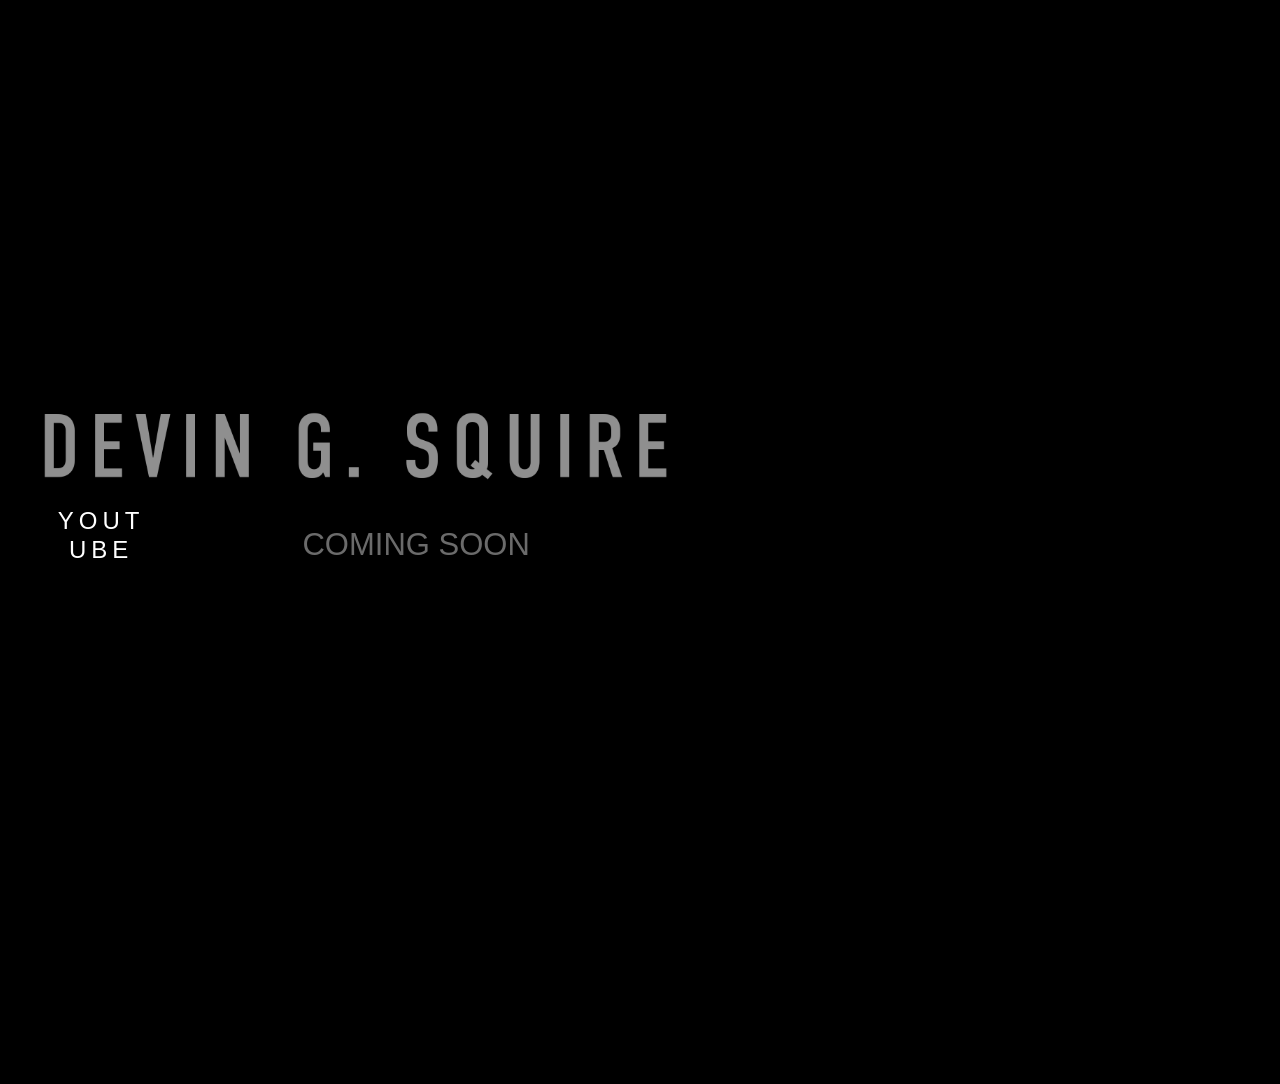
<file: index.html>
<!DOCTYPE html>
<html class="nojs html" lang="en-US">
 <head>

  <meta http-equiv="Content-type" content="text/html;charset=UTF-8"/>
  <meta name="generator" content="2018.1.1.386"/>
  <meta name="viewport" content="width=device-width, initial-scale=1.0"/>
  
  <script type="text/javascript">
   // Redirect to phone/tablet as necessary
(function(c,b,d){var a=function(){if(navigator.maxTouchPoints>1)return!0;if(window.matchMedia&&window.matchMedia("(-moz-touch-enabled)").matches)return!0;for(var a=["Webkit","Moz","O","ms","Khtml"],b=0,c=a.length;b<c;b++){var d=a[b]+"MaxTouchPoints";if(d in navigator&&navigator[d])return!0}try{return document.createEvent("TouchEvent"),!0}catch(f){}return!1}(),f=function(a){a+="=";for(var b=document.cookie.split(";"),c=0;c<b.length;c++){for(var d=b[c];d.charAt(0)==" ";)d=d.substring(1,d.length);if(d.indexOf(a)==
0)return d.substring(a.length,d.length)}return null};if(f("inbrowserediting")!="true"){var h,f=f("devicelock");f=="phone"&&d?h=d:f=="tablet"&&b&&(h=b);if(f!=c&&!h)if(window.matchMedia)window.matchMedia("(max-device-width: 415px)").matches&&d?h=d:window.matchMedia("(max-device-width: 960px)").matches&&b&&a&&(h=b);else{var c=Math.min(screen.width,screen.height)/(window.devicePixelRatio||1),f=window.screen.systemXDPI||0,g=window.screen.systemYDPI||0,f=f>0&&g>0?Math.min(screen.width/f,screen.height/g):
0;(c<=370||f!=0&&f<=3)&&d?h=d:c<=960&&b&&a&&(h=b)}if(h)b=document.location.search||"",d=document.location.hash||"",document.write('<style type="text/css">body {visibility:hidden}</style>'),document.location=h+b+d}})("desktop","tablet/index.html","phone/index.html");

// Update the 'nojs'/'js' class on the html node
document.documentElement.className = document.documentElement.className.replace(/\bnojs\b/g, 'js');

// Check that all required assets are uploaded and up-to-date
if(typeof Muse == "undefined") window.Muse = {}; window.Muse.assets = {"required":["museutils.js", "museconfig.js", "jquery.watch.js", "jquery.museresponsive.js", "require.js", "jquery.musepolyfill.bgsize.js", "index.css"], "outOfDate":[]};
</script>
  
  <link media="only screen and (max-width: 370px)" rel="alternate" href="http://Devingsquire.com/phone/index.html"/>
  <link media="only screen and (max-width: 960px)" rel="alternate" href="http://Devingsquire.com/tablet/index.html"/>
  <title>Home</title>
  <!-- CSS -->
  <link rel="stylesheet" type="text/css" href="css/site_global.css?crc=444006867"/>
  <link rel="stylesheet" type="text/css" href="css/index.css?crc=3972362242" id="pagesheet"/>
  <!-- IE-only CSS -->
  <!--[if lt IE 9]>
  <link rel="stylesheet" type="text/css" href="css/nomq_index.css?crc=314314986" id="nomq_pagesheet"/>
  <![endif]-->
    <!--HTML Widget code-->
  
	<style>

.slide-in-left{-webkit-animation:slide-in-left 1s forwards;animation:slide-in-left 1s forwards}

@-webkit-keyframes slide-in-left{0%{-webkit-transform:translateX(-1000px);transform:translateX(-1000px);opacity:0}100%{-webkit-transform:translateX(0);transform:translateX(0);opacity:1}}@keyframes slide-in-left{0%{-webkit-transform:translateX(-1000px);transform:translateX(-1000px);opacity:0}100%{-webkit-transform:translateX(0);transform:translateX(0);opacity:1}}

</style>
		
	<style>

.slide-in-left2{-webkit-animation:slide-in-left 1s forwards;animation:slide-in-left 1s forwards}

@-webkit-keyframes slide-in-left{0%{-webkit-transform:translateX(-1000px);transform:translateX(-1000px);opacity:0}100%{-webkit-transform:translateX(0);transform:translateX(0);opacity:1}}@keyframes slide-in-left{0%{-webkit-transform:translateX(-1000px);transform:translateX(-1000px);opacity:0}100%{-webkit-transform:translateX(0);transform:translateX(0);opacity:1}}

</style>
		
 </head>
 <body class="always_vert_scroll">

  <div class="breakpoint active" id="bp_infinity" data-min-width="961"><!-- responsive breakpoint node -->
   <div class="clearfix borderbox" id="page"><!-- group -->
    <div class="clearfix grpelem" id="u59373"><!-- group -->
     <div class="grpelem" id="u59375"><!-- custom html -->
      <style>.embed-container { position: relative; padding-bottom: 56.25%; height: 0; overflow: hidden; max-width: 100%; } .embed-container iframe, .embed-container object, .embed-container embed { position: absolute; top: 0; left: 0; width: 100%; height: 100%; }</style><div class='embed-container'><iframe src="https://www.youtube.com/embed/9ApwBnq7KXk?rel=0&amp;autoplay=1&loop=1&mute=1&showinfo=0&controls=0&playlist=9ApwBnq7KXk" width="1920" height="1080" frameborder="0" scrolling="no" marginheight="0" marginwidth="0" webkitallowfullscreen mozallowfullscreen allowfullscreen></iframe></div>
     </div>
     <div class="size_fixed grpelem" id="u59376" data-sizePolicy="fixed" data-pintopage="page_fluidx"><!-- custom html -->
      
	 
		
     </div>
     <div class="size_fixed grpelem" id="u59374" data-sizePolicy="fixed" data-pintopage="page_fluidx"><!-- custom html -->
      
	 
		
     </div>
     <div class="clearfix grpelem" id="u59377"><!-- column -->
      <div class="slide-in-left clip_frame colelem" id="u59380"><!-- image -->
       <img class="block temp_no_img_src" id="u59380_img" data-orig-src="images/devin%20g%20squire%20webstile%20text.png?crc=4061750971" alt="" data-heightwidthratio="0.1341077085533263" data-image-width="947" data-image-height="127" src="images/blank.gif?crc=4208392903"/>
      </div>
      <a class="nonblock nontext Button rounded-corners slide-in-left2 transition clearfix colelem" id="buttonu59378" href="http://www.youtube.com/@DevinGSquire" data-visibility="changed" style="visibility:hidden"><!-- container box --><div class="transition clearfix grpelem" id="u59379-4"><!-- content --><p>YouTube</p></div></a>
     </div>
    </div>
    <div class="clearfix grpelem shared_content" id="u59382-4" data-content-guid="u59382-4_content"><!-- content -->
     <p>COMING SOON</p>
    </div>
   </div>
  </div>
  <div class="breakpoint" id="bp_960" data-min-width="481" data-max-width="960"><!-- responsive breakpoint node -->
   <div class="clearfix borderbox temp_no_id" data-orig-id="page"><!-- column -->
    <div class="browser_width colelem" id="u59368-bw">
     <div class="museBGSize" id="u59368"><!-- group -->
      <div class="clearfix" id="u59368_align_to_page">
       <div class="clearfix grpelem" id="u59364"><!-- group -->
        <div class="clearfix grpelem shared_content" id="u59367-4" data-content-guid="u59367-4_content"><!-- content -->
         <p id="u59367-2">Devin G. Squire</p>
        </div>
       </div>
       <div class="Button shadow transition clearfix grpelem" id="buttonu59371" data-visibility="changed" style="visibility:hidden" data-sizePolicy="fluidWidth" data-pintopage="page_fixedCenter"><!-- container box -->
        <div class="clearfix grpelem" id="u59372-4"><!-- content -->
         <p>Youtube</p>
        </div>
       </div>
       <span class="clearfix grpelem placeholder" data-placeholder-for="u59382-4_content"><!-- placeholder node --></span>
      </div>
     </div>
    </div>
   </div>
  </div>
  <div class="breakpoint" id="bp_480" data-max-width="480"><!-- responsive breakpoint node -->
   <div class="clearfix borderbox temp_no_id" data-orig-id="page"><!-- group -->
    <div class="clip_frame grpelem" id="u59383"><!-- image -->
     <img class="block temp_no_img_src" id="u59383_img" data-orig-src="images/pink%20suit%20headshot%20taller.jpg?crc=4197986135" alt="" data-heightwidthratio="2.139917695473251" data-image-width="486" data-image-height="1040" src="images/blank.gif?crc=4208392903"/>
    </div>
    <div class="clearfix grpelem temp_no_id" data-orig-id="u59364"><!-- group -->
     <span class="clearfix grpelem placeholder" data-placeholder-for="u59367-4_content"><!-- placeholder node --></span>
     <div class="Button shadow transition clearfix grpelem" id="buttonu59365" data-visibility="changed" style="visibility:hidden"><!-- container box -->
      <div class="clearfix grpelem" id="u59366-4"><!-- content -->
       <p>Yotube</p>
      </div>
     </div>
    </div>
    <span class="clearfix grpelem placeholder" data-placeholder-for="u59382-4_content"><!-- placeholder node --></span>
   </div>
  </div>
  <!-- Other scripts -->
  <script type="text/javascript">
   // Decide whether to suppress missing file error or not based on preference setting
var suppressMissingFileError = false
</script>
  <script type="text/javascript">
   window.Muse.assets.check=function(c){if(!window.Muse.assets.checked){window.Muse.assets.checked=!0;var b={},d=function(a,b){if(window.getComputedStyle){var c=window.getComputedStyle(a,null);return c&&c.getPropertyValue(b)||c&&c[b]||""}if(document.documentElement.currentStyle)return(c=a.currentStyle)&&c[b]||a.style&&a.style[b]||"";return""},a=function(a){if(a.match(/^rgb/))return a=a.replace(/\s+/g,"").match(/([\d\,]+)/gi)[0].split(","),(parseInt(a[0])<<16)+(parseInt(a[1])<<8)+parseInt(a[2]);if(a.match(/^\#/))return parseInt(a.substr(1),
16);return 0},f=function(f){for(var g=document.getElementsByTagName("link"),j=0;j<g.length;j++)if("text/css"==g[j].type){var l=(g[j].href||"").match(/\/?css\/([\w\-]+\.css)\?crc=(\d+)/);if(!l||!l[1]||!l[2])break;b[l[1]]=l[2]}g=document.createElement("div");g.className="version";g.style.cssText="display:none; width:1px; height:1px;";document.getElementsByTagName("body")[0].appendChild(g);for(j=0;j<Muse.assets.required.length;){var l=Muse.assets.required[j],k=l.match(/([\w\-\.]+)\.(\w+)$/),i=k&&k[1]?
k[1]:null,k=k&&k[2]?k[2]:null;switch(k.toLowerCase()){case "css":i=i.replace(/\W/gi,"_").replace(/^([^a-z])/gi,"_$1");g.className+=" "+i;i=a(d(g,"color"));k=a(d(g,"backgroundColor"));i!=0||k!=0?(Muse.assets.required.splice(j,1),"undefined"!=typeof b[l]&&(i!=b[l]>>>24||k!=(b[l]&16777215))&&Muse.assets.outOfDate.push(l)):j++;g.className="version";break;case "js":j++;break;default:throw Error("Unsupported file type: "+k);}}c?c().jquery!="1.8.3"&&Muse.assets.outOfDate.push("jquery-1.8.3.min.js"):Muse.assets.required.push("jquery-1.8.3.min.js");
g.parentNode.removeChild(g);if(Muse.assets.outOfDate.length||Muse.assets.required.length)g="Some files on the server may be missing or incorrect. Clear browser cache and try again. If the problem persists please contact website author.",f&&Muse.assets.outOfDate.length&&(g+="\nOut of date: "+Muse.assets.outOfDate.join(",")),f&&Muse.assets.required.length&&(g+="\nMissing: "+Muse.assets.required.join(",")),suppressMissingFileError?(g+="\nUse SuppressMissingFileError key in AppPrefs.xml to show missing file error pop up.",console.log(g)):alert(g)};location&&location.search&&location.search.match&&location.search.match(/muse_debug/gi)?
setTimeout(function(){f(!0)},5E3):f()}};
var muse_init=function(){require.config({baseUrl:""});require(["jquery","museutils","whatinput","jquery.musepolyfill.bgsize","jquery.watch","jquery.museresponsive"],function(c){var $ = c;$(document).ready(function(){try{
window.Muse.assets.check($);/* body */
Muse.Utils.transformMarkupToFixBrowserProblemsPreInit();/* body */
Muse.Utils.prepHyperlinks(true);/* body */
Muse.Utils.resizeHeight('.browser_width');/* resize height */
Muse.Utils.requestAnimationFrame(function() { $('body').addClass('initialized'); });/* mark body as initialized */
Muse.Utils.makeButtonsVisibleAfterSettingMinWidth();/* body */
$( '.breakpoint' ).registerBreakpoint();/* Register breakpoints */
Muse.Utils.transformMarkupToFixBrowserProblems();/* body */
}catch(b){if(b&&"function"==typeof b.notify?b.notify():Muse.Assert.fail("Error calling selector function: "+b),false)throw b;}})})};

</script>
  <!-- RequireJS script -->
  <script src="scripts/require.js?crc=4177726516" type="text/javascript" async data-main="scripts/museconfig.js?crc=128606099" onload="if (requirejs) requirejs.onError = function(requireType, requireModule) { if (requireType && requireType.toString && requireType.toString().indexOf && 0 <= requireType.toString().indexOf('#scripterror')) window.Muse.assets.check(); }" onerror="window.Muse.assets.check();"></script>
   </body>
</html>
</file>
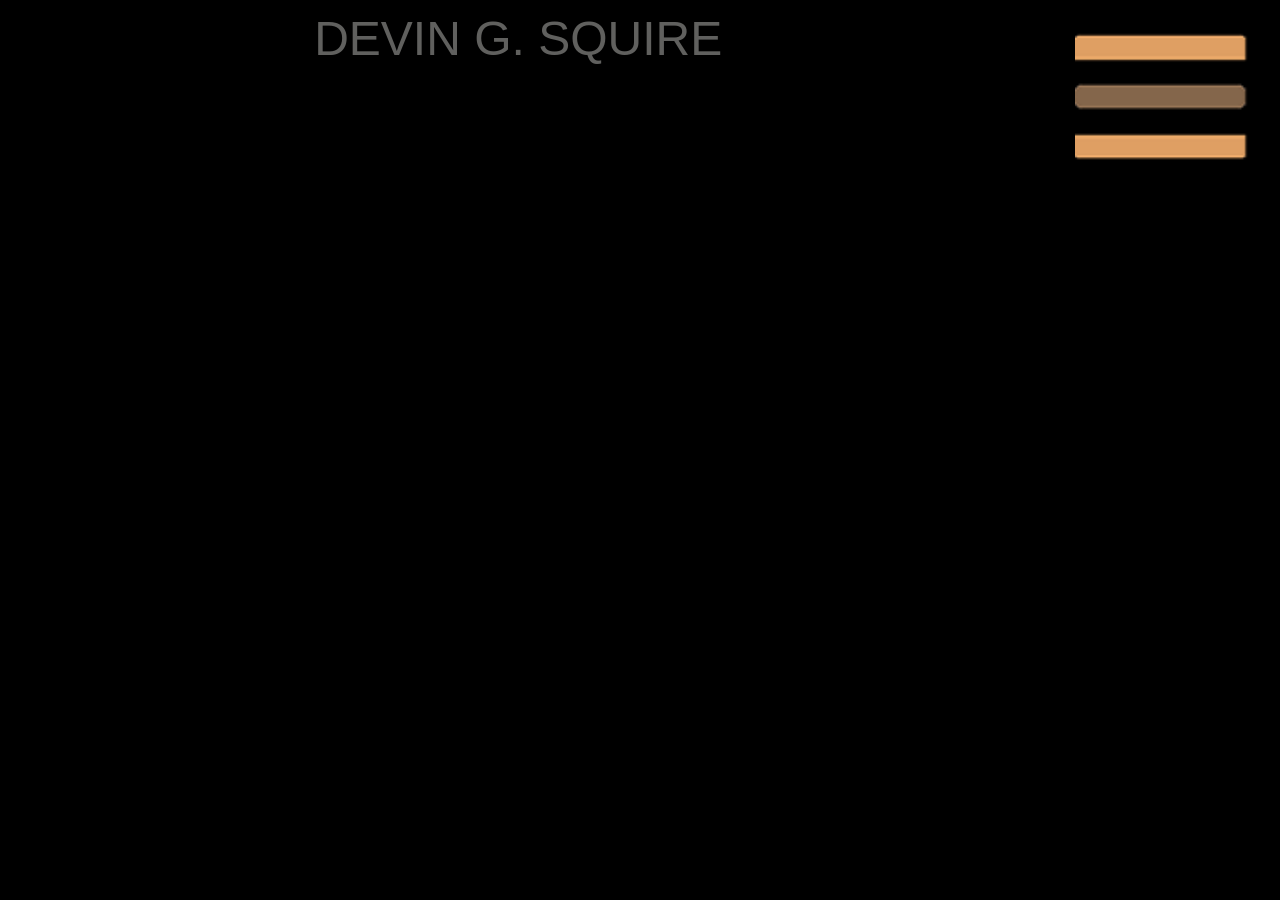
<file: phone/index.html>
<!DOCTYPE html>
<html class="nojs html css_verticalspacer" lang="en-US">
 <head>

  <meta http-equiv="Content-type" content="text/html;charset=UTF-8"/>
  <meta name="generator" content="2018.1.1.386"/>
  <meta name="viewport" content="width=device-width, initial-scale=1.0"/>
  
  <script type="text/javascript">
   // Update the 'nojs'/'js' class on the html node
document.documentElement.className = document.documentElement.className.replace(/\bnojs\b/g, 'js');

// Check that all required assets are uploaded and up-to-date
if(typeof Muse == "undefined") window.Muse = {}; window.Muse.assets = {"required":["museutils.js", "museconfig.js", "jquery.watch.js", "jquery.museresponsive.js", "require.js", "index.css"], "outOfDate":[]};
</script>
  
  <link rel="canonical" href="http://Devingsquire.com/index.html"/>
  <title>Home</title>
  <!-- CSS -->
  <link rel="stylesheet" type="text/css" href="../css/site_global.css?crc=444006867"/>
  <link rel="stylesheet" type="text/css" href="css/index.css?crc=112913616" id="pagesheet"/>
  <!-- IE-only CSS -->
  <!--[if lt IE 9]>
  <link rel="stylesheet" type="text/css" href="css/nomq_index.css?crc=3962292146" id="nomq_pagesheet"/>
  <![endif]-->
   </head>
 <body>

  <div class="breakpoint active" id="bp_infinity" data-min-width="381"><!-- responsive breakpoint node -->
   <div class="clearfix borderbox" id="page"><!-- group -->
    <div class="clearfix grpelem shared_content" id="u52254-4" data-content-guid="u52254-4_content"><!-- content -->
     <p>Devin G. Squire</p>
    </div>
    <img class="grpelem temp_no_img_src" id="u52236" alt="" data-orig-src="../images/hambuger%20incon-u52236.png?crc=146299890" data-image-width="98" src="../images/blank.gif?crc=4208392903"/><!-- rasterized frame -->
    <div class="verticalspacer" data-offset-top="104" data-content-above-spacer="110" data-content-below-spacer="465" data-sizePolicy="fixed" data-pintopage="page_fixedLeft"></div>
   </div>
  </div>
  <div class="breakpoint" id="bp_380" data-max-width="380"><!-- responsive breakpoint node -->
   <div class="clearfix borderbox temp_no_id" data-orig-id="page"><!-- group -->
    <span class="clearfix grpelem placeholder" data-placeholder-for="u52254-4_content"><!-- placeholder node --></span>
    <img class="grpelem temp_no_id temp_no_img_src" alt="" data-orig-src="../images/hambuger%20incon-u522362.png?crc=386383291" data-image-width="57" data-orig-id="u52236" src="../images/blank.gif?crc=4208392903"/><!-- rasterized frame -->
   </div>
  </div>
  <!-- Other scripts -->
  <script type="text/javascript">
   // Decide whether to suppress missing file error or not based on preference setting
var suppressMissingFileError = false
</script>
  <script type="text/javascript">
   window.Muse.assets.check=function(c){if(!window.Muse.assets.checked){window.Muse.assets.checked=!0;var b={},d=function(a,b){if(window.getComputedStyle){var c=window.getComputedStyle(a,null);return c&&c.getPropertyValue(b)||c&&c[b]||""}if(document.documentElement.currentStyle)return(c=a.currentStyle)&&c[b]||a.style&&a.style[b]||"";return""},a=function(a){if(a.match(/^rgb/))return a=a.replace(/\s+/g,"").match(/([\d\,]+)/gi)[0].split(","),(parseInt(a[0])<<16)+(parseInt(a[1])<<8)+parseInt(a[2]);if(a.match(/^\#/))return parseInt(a.substr(1),
16);return 0},f=function(f){for(var g=document.getElementsByTagName("link"),j=0;j<g.length;j++)if("text/css"==g[j].type){var l=(g[j].href||"").match(/\/?css\/([\w\-]+\.css)\?crc=(\d+)/);if(!l||!l[1]||!l[2])break;b[l[1]]=l[2]}g=document.createElement("div");g.className="version";g.style.cssText="display:none; width:1px; height:1px;";document.getElementsByTagName("body")[0].appendChild(g);for(j=0;j<Muse.assets.required.length;){var l=Muse.assets.required[j],k=l.match(/([\w\-\.]+)\.(\w+)$/),i=k&&k[1]?
k[1]:null,k=k&&k[2]?k[2]:null;switch(k.toLowerCase()){case "css":i=i.replace(/\W/gi,"_").replace(/^([^a-z])/gi,"_$1");g.className+=" "+i;i=a(d(g,"color"));k=a(d(g,"backgroundColor"));i!=0||k!=0?(Muse.assets.required.splice(j,1),"undefined"!=typeof b[l]&&(i!=b[l]>>>24||k!=(b[l]&16777215))&&Muse.assets.outOfDate.push(l)):j++;g.className="version";break;case "js":j++;break;default:throw Error("Unsupported file type: "+k);}}c?c().jquery!="1.8.3"&&Muse.assets.outOfDate.push("jquery-1.8.3.min.js"):Muse.assets.required.push("jquery-1.8.3.min.js");
g.parentNode.removeChild(g);if(Muse.assets.outOfDate.length||Muse.assets.required.length)g="Some files on the server may be missing or incorrect. Clear browser cache and try again. If the problem persists please contact website author.",f&&Muse.assets.outOfDate.length&&(g+="\nOut of date: "+Muse.assets.outOfDate.join(",")),f&&Muse.assets.required.length&&(g+="\nMissing: "+Muse.assets.required.join(",")),suppressMissingFileError?(g+="\nUse SuppressMissingFileError key in AppPrefs.xml to show missing file error pop up.",console.log(g)):alert(g)};location&&location.search&&location.search.match&&location.search.match(/muse_debug/gi)?
setTimeout(function(){f(!0)},5E3):f()}};
var muse_init=function(){require.config({baseUrl:"../"});require(["jquery","museutils","whatinput","jquery.watch","jquery.museresponsive"],function(c){var $ = c;$(document).ready(function(){try{
window.Muse.assets.check($);/* body */
Muse.Utils.transformMarkupToFixBrowserProblemsPreInit();/* body */
Muse.Utils.prepHyperlinks(true);/* body */
Muse.Utils.makeButtonsVisibleAfterSettingMinWidth();/* body */
$( '.breakpoint' ).registerBreakpoint();/* Register breakpoints */
Muse.Utils.transformMarkupToFixBrowserProblems();/* body */
}catch(b){if(b&&"function"==typeof b.notify?b.notify():Muse.Assert.fail("Error calling selector function: "+b),false)throw b;}})})};

</script>
  <!-- RequireJS script -->
  <script src="../scripts/require.js?crc=4177726516" type="text/javascript" async data-main="../scripts/museconfig.js?crc=128606099" onload="if (requirejs) requirejs.onError = function(requireType, requireModule) { if (requireType && requireType.toString && requireType.toString().indexOf && 0 <= requireType.toString().indexOf('#scripterror')) window.Muse.assets.check(); }" onerror="window.Muse.assets.check();"></script>
   </body>
</html>
</file>
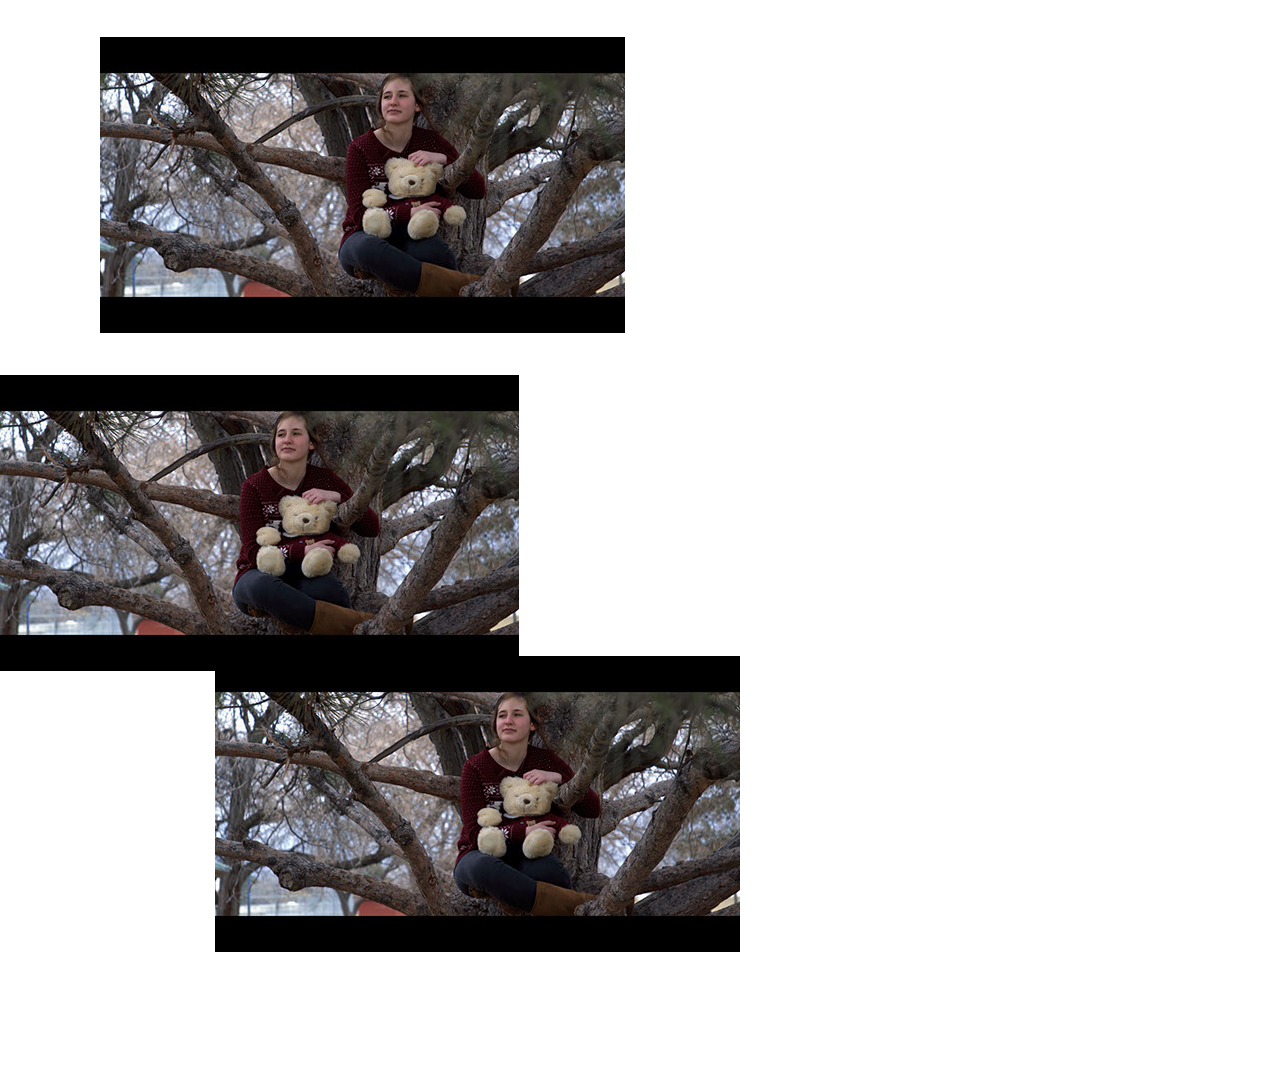
<file: tablet/index.html>
<!DOCTYPE html>
<html class="nojs html css_verticalspacer" lang="en-US">
 <head>

  <meta http-equiv="Content-type" content="text/html;charset=UTF-8"/>
  <meta name="generator" content="2018.1.1.386"/>
  <meta name="viewport" content="width=device-width, initial-scale=1.0"/>
  
  <script type="text/javascript">
   // Redirect to phone/tablet as necessary
(function(c,b,d){var a=function(){if(navigator.maxTouchPoints>1)return!0;if(window.matchMedia&&window.matchMedia("(-moz-touch-enabled)").matches)return!0;for(var a=["Webkit","Moz","O","ms","Khtml"],b=0,c=a.length;b<c;b++){var d=a[b]+"MaxTouchPoints";if(d in navigator&&navigator[d])return!0}try{return document.createEvent("TouchEvent"),!0}catch(f){}return!1}(),f=function(a){a+="=";for(var b=document.cookie.split(";"),c=0;c<b.length;c++){for(var d=b[c];d.charAt(0)==" ";)d=d.substring(1,d.length);if(d.indexOf(a)==
0)return d.substring(a.length,d.length)}return null};if(f("inbrowserediting")!="true"){var h,f=f("devicelock");f=="phone"&&d?h=d:f=="tablet"&&b&&(h=b);if(f!=c&&!h)if(window.matchMedia)window.matchMedia("(max-device-width: 415px)").matches&&d?h=d:window.matchMedia("(max-device-width: 960px)").matches&&b&&a&&(h=b);else{var c=Math.min(screen.width,screen.height)/(window.devicePixelRatio||1),f=window.screen.systemXDPI||0,g=window.screen.systemYDPI||0,f=f>0&&g>0?Math.min(screen.width/f,screen.height/g):
0;(c<=370||f!=0&&f<=3)&&d?h=d:c<=960&&b&&a&&(h=b)}if(h)b=document.location.search||"",d=document.location.hash||"",document.write('<style type="text/css">body {visibility:hidden}</style>'),document.location=h+b+d}})("tablet","","../phone/index.html");

// Update the 'nojs'/'js' class on the html node
document.documentElement.className = document.documentElement.className.replace(/\bnojs\b/g, 'js');

// Check that all required assets are uploaded and up-to-date
if(typeof Muse == "undefined") window.Muse = {}; window.Muse.assets = {"required":["museutils.js", "museconfig.js", "jquery.watch.js", "require.js", "index.css"], "outOfDate":[]};
</script>
  
  <link rel="canonical" href="http://Devingsquire.com/index.html"/>
  <title>Home</title>
  <!-- CSS -->
  <link rel="stylesheet" type="text/css" href="../css/site_global.css?crc=444006867"/>
  <link rel="stylesheet" type="text/css" href="css/index.css?crc=378131214" id="pagesheet"/>
   </head>
 <body>

  <div class="clearfix borderbox" id="page"><!-- column -->
   <div class="position_content" id="page_position_content">
    <div class="clip_frame colelem" id="u14784"><!-- image -->
     <img class="block" id="u14784_img" src="../images/website%20reel%20202200_00_05_04still001.jpg?crc=157305226" alt="" data-heightwidthratio="0.5619047619047619" data-image-width="525" data-image-height="295"/>
    </div>
    <div class="clearfix colelem" id="pu14794"><!-- group -->
     <div class="clip_frame grpelem" id="u14794"><!-- image -->
      <img class="block" id="u14794_img" src="../images/website%20reel%20202200_00_05_04still001.jpg?crc=157305226" alt="" data-heightwidthratio="0.5619047619047619" data-image-width="525" data-image-height="295"/>
     </div>
     <div class="clip_frame grpelem" id="u14804"><!-- image -->
      <img class="block" id="u14804_img" src="../images/website%20reel%20202200_00_05_04still001.jpg?crc=157305226" alt="" data-heightwidthratio="0.5619047619047619" data-image-width="525" data-image-height="295"/>
     </div>
    </div>
    <div class="verticalspacer" data-offset-top="950" data-content-above-spacer="950" data-content-below-spacer="127" data-sizePolicy="fixed" data-pintopage="page_fixedLeft"></div>
   </div>
  </div>
  <!-- Other scripts -->
  <script type="text/javascript">
   // Decide whether to suppress missing file error or not based on preference setting
var suppressMissingFileError = false
</script>
  <script type="text/javascript">
   window.Muse.assets.check=function(c){if(!window.Muse.assets.checked){window.Muse.assets.checked=!0;var b={},d=function(a,b){if(window.getComputedStyle){var c=window.getComputedStyle(a,null);return c&&c.getPropertyValue(b)||c&&c[b]||""}if(document.documentElement.currentStyle)return(c=a.currentStyle)&&c[b]||a.style&&a.style[b]||"";return""},a=function(a){if(a.match(/^rgb/))return a=a.replace(/\s+/g,"").match(/([\d\,]+)/gi)[0].split(","),(parseInt(a[0])<<16)+(parseInt(a[1])<<8)+parseInt(a[2]);if(a.match(/^\#/))return parseInt(a.substr(1),
16);return 0},f=function(f){for(var g=document.getElementsByTagName("link"),j=0;j<g.length;j++)if("text/css"==g[j].type){var l=(g[j].href||"").match(/\/?css\/([\w\-]+\.css)\?crc=(\d+)/);if(!l||!l[1]||!l[2])break;b[l[1]]=l[2]}g=document.createElement("div");g.className="version";g.style.cssText="display:none; width:1px; height:1px;";document.getElementsByTagName("body")[0].appendChild(g);for(j=0;j<Muse.assets.required.length;){var l=Muse.assets.required[j],k=l.match(/([\w\-\.]+)\.(\w+)$/),i=k&&k[1]?
k[1]:null,k=k&&k[2]?k[2]:null;switch(k.toLowerCase()){case "css":i=i.replace(/\W/gi,"_").replace(/^([^a-z])/gi,"_$1");g.className+=" "+i;i=a(d(g,"color"));k=a(d(g,"backgroundColor"));i!=0||k!=0?(Muse.assets.required.splice(j,1),"undefined"!=typeof b[l]&&(i!=b[l]>>>24||k!=(b[l]&16777215))&&Muse.assets.outOfDate.push(l)):j++;g.className="version";break;case "js":j++;break;default:throw Error("Unsupported file type: "+k);}}c?c().jquery!="1.8.3"&&Muse.assets.outOfDate.push("jquery-1.8.3.min.js"):Muse.assets.required.push("jquery-1.8.3.min.js");
g.parentNode.removeChild(g);if(Muse.assets.outOfDate.length||Muse.assets.required.length)g="Some files on the server may be missing or incorrect. Clear browser cache and try again. If the problem persists please contact website author.",f&&Muse.assets.outOfDate.length&&(g+="\nOut of date: "+Muse.assets.outOfDate.join(",")),f&&Muse.assets.required.length&&(g+="\nMissing: "+Muse.assets.required.join(",")),suppressMissingFileError?(g+="\nUse SuppressMissingFileError key in AppPrefs.xml to show missing file error pop up.",console.log(g)):alert(g)};location&&location.search&&location.search.match&&location.search.match(/muse_debug/gi)?
setTimeout(function(){f(!0)},5E3):f()}};
var muse_init=function(){require.config({baseUrl:"../"});require(["jquery","museutils","whatinput","jquery.watch"],function(c){var $ = c;$(document).ready(function(){try{
window.Muse.assets.check($);/* body */
Muse.Utils.transformMarkupToFixBrowserProblemsPreInit();/* body */
Muse.Utils.prepHyperlinks(true);/* body */
Muse.Utils.makeButtonsVisibleAfterSettingMinWidth();/* body */
Muse.Utils.fullPage('#page');/* 100% height page */
Muse.Utils.showWidgetsWhenReady();/* body */
Muse.Utils.transformMarkupToFixBrowserProblems();/* body */
}catch(b){if(b&&"function"==typeof b.notify?b.notify():Muse.Assert.fail("Error calling selector function: "+b),false)throw b;}})})};

</script>
  <!-- RequireJS script -->
  <script src="../scripts/require.js?crc=4177726516" type="text/javascript" async data-main="../scripts/museconfig.js?crc=128606099" onload="if (requirejs) requirejs.onError = function(requireType, requireModule) { if (requireType && requireType.toString && requireType.toString().indexOf && 0 <= requireType.toString().indexOf('#scripterror')) window.Muse.assets.check(); }" onerror="window.Muse.assets.check();"></script>
   </body>
</html>
</file>
<file: css/site_global.css>
html{min-height:100%;min-width:100%;-ms-text-size-adjust:none;}body,div,dl,dt,dd,ul,ol,li,nav,h1,h2,h3,h4,h5,h6,pre,code,form,fieldset,legend,input,button,textarea,p,blockquote,th,td,a{margin:0px;padding:0px;border-width:0px;border-style:solid;border-color:transparent;-webkit-transform-origin:left top;-ms-transform-origin:left top;-o-transform-origin:left top;transform-origin:left top;background-repeat:no-repeat;}button.submit-btn{-moz-box-sizing:content-box;-webkit-box-sizing:content-box;box-sizing:content-box;}.transition{-webkit-transition-property:background-image,background-position,background-color,border-color,border-radius,color,font-size,font-style,font-weight,letter-spacing,line-height,text-align,box-shadow,text-shadow,opacity;transition-property:background-image,background-position,background-color,border-color,border-radius,color,font-size,font-style,font-weight,letter-spacing,line-height,text-align,box-shadow,text-shadow,opacity;}.transition *{-webkit-transition:inherit;transition:inherit;}table{border-collapse:collapse;border-spacing:0px;}fieldset,img{border:0px;border-style:solid;-webkit-transform-origin:left top;-ms-transform-origin:left top;-o-transform-origin:left top;transform-origin:left top;}address,caption,cite,code,dfn,em,strong,th,var,optgroup{font-style:inherit;font-weight:inherit;}del,ins{text-decoration:none;}li{list-style:none;}caption,th{text-align:left;}h1,h2,h3,h4,h5,h6{font-size:100%;font-weight:inherit;}input,button,textarea,select,optgroup,option{font-family:inherit;font-size:inherit;font-style:inherit;font-weight:inherit;}.form-grp input,.form-grp textarea{-webkit-appearance:none;-webkit-border-radius:0;}body{font-family:Arial, Helvetica Neue, Helvetica, sans-serif;text-align:left;font-size:14px;line-height:17px;word-wrap:break-word;text-rendering:optimizeLegibility;-moz-font-feature-settings:'liga';-ms-font-feature-settings:'liga';-webkit-font-feature-settings:'liga';font-feature-settings:'liga';}a:link{color:#0000FF;text-decoration:underline;}a:visited{color:#800080;text-decoration:underline;}a:hover{color:#0000FF;text-decoration:underline;}a:active{color:#EE0000;text-decoration:underline;}a.nontext{color:black;text-decoration:none;font-style:normal;font-weight:normal;}.normal_text{color:#000000;direction:ltr;font-family:Arial, Helvetica Neue, Helvetica, sans-serif;font-size:14px;font-style:normal;font-weight:normal;letter-spacing:0px;line-height:17px;text-align:left;text-decoration:none;text-indent:0px;text-transform:none;vertical-align:0px;padding:0px;}.list0 li:before{position:absolute;right:100%;letter-spacing:0px;text-decoration:none;font-weight:normal;font-style:normal;}.rtl-list li:before{right:auto;left:100%;}.nls-None > li:before,.nls-None .list3 > li:before,.nls-None .list6 > li:before{margin-right:6px;content:'•';}.nls-None .list1 > li:before,.nls-None .list4 > li:before,.nls-None .list7 > li:before{margin-right:6px;content:'○';}.nls-None,.nls-None .list1,.nls-None .list2,.nls-None .list3,.nls-None .list4,.nls-None .list5,.nls-None .list6,.nls-None .list7,.nls-None .list8{padding-left:34px;}.nls-None.rtl-list,.nls-None .list1.rtl-list,.nls-None .list2.rtl-list,.nls-None .list3.rtl-list,.nls-None .list4.rtl-list,.nls-None .list5.rtl-list,.nls-None .list6.rtl-list,.nls-None .list7.rtl-list,.nls-None .list8.rtl-list{padding-left:0px;padding-right:34px;}.nls-None .list2 > li:before,.nls-None .list5 > li:before,.nls-None .list8 > li:before{margin-right:6px;content:'-';}.nls-None.rtl-list > li:before,.nls-None .list1.rtl-list > li:before,.nls-None .list2.rtl-list > li:before,.nls-None .list3.rtl-list > li:before,.nls-None .list4.rtl-list > li:before,.nls-None .list5.rtl-list > li:before,.nls-None .list6.rtl-list > li:before,.nls-None .list7.rtl-list > li:before,.nls-None .list8.rtl-list > li:before{margin-right:0px;margin-left:6px;}.TabbedPanelsTab{white-space:nowrap;}.MenuBar .MenuBarView,.MenuBar .SubMenuView{display:block;list-style:none;}.MenuBar .SubMenu{display:none;position:absolute;}.NoWrap{white-space:nowrap;word-wrap:normal;}.rootelem{margin-left:auto;margin-right:auto;}.colelem{display:inline;float:left;clear:both;}.clearfix:after{content:"\0020";visibility:hidden;display:block;height:0px;clear:both;}*:first-child+html .clearfix{zoom:1;}.clip_frame{overflow:hidden;}.popup_anchor{position:relative;width:0px;height:0px;}.allow_click_through *{pointer-events:auto;}.popup_element{z-index:100000;}.svg{display:block;vertical-align:top;}span.wrap{content:'';clear:left;display:block;}span.actAsInlineDiv{display:inline-block;}.position_content,.excludeFromNormalFlow{float:left;}.preload_images{position:absolute;overflow:hidden;left:-9999px;top:-9999px;height:1px;width:1px;}.preload{height:1px;width:1px;}.animateStates{-webkit-transition:0.3s ease-in-out;-moz-transition:0.3s ease-in-out;-o-transition:0.3s ease-in-out;transition:0.3s ease-in-out;}[data-whatinput="mouse"] *:focus,[data-whatinput="touch"] *:focus,input:focus,textarea:focus{outline:none;}textarea{resize:none;overflow:auto;}.allow_click_through,.fld-prompt{pointer-events:none;}.wrapped-input{position:absolute;top:0px;left:0px;background:transparent;border:none;}.submit-btn{z-index:50000;cursor:pointer;}.anchor_item{width:22px;height:18px;}.MenuBar .SubMenuVisible,.MenuBarVertical .SubMenuVisible,.MenuBar .SubMenu .SubMenuVisible,.popup_element.Active,span.actAsPara,.actAsDiv,a.nonblock.nontext,img.block{display:block;}.widget_invisible,.js .invi,.js .mse_pre_init{visibility:hidden;}.ose_ei{visibility:hidden;z-index:0;}.no_vert_scroll{overflow-y:hidden;}.always_vert_scroll{overflow-y:scroll;}.always_horz_scroll{overflow-x:scroll;}.fullscreen{overflow:hidden;left:0px;top:0px;position:fixed;height:100%;width:100%;-moz-box-sizing:border-box;-webkit-box-sizing:border-box;-ms-box-sizing:border-box;box-sizing:border-box;}.fullwidth{position:absolute;}.borderbox{-moz-box-sizing:border-box;-webkit-box-sizing:border-box;-ms-box-sizing:border-box;box-sizing:border-box;}.scroll_wrapper{position:absolute;overflow:auto;left:0px;right:0px;top:0px;bottom:0px;padding-top:0px;padding-bottom:0px;margin-top:0px;margin-bottom:0px;}.browser_width > *{position:absolute;left:0px;right:0px;}.grpelem,.accordion_wrapper{display:inline;float:left;}.fld-checkbox input[type=checkbox],.fld-radiobutton input[type=radio]{position:absolute;overflow:hidden;clip:rect(0px, 0px, 0px, 0px);height:1px;width:1px;margin:-1px;padding:0px;border:0px;}.fld-checkbox input[type=checkbox] + label,.fld-radiobutton input[type=radio] + label{display:inline-block;background-repeat:no-repeat;cursor:pointer;float:left;width:100%;height:100%;}.pointer_cursor,.fld-recaptcha-mode,.fld-recaptcha-refresh,.fld-recaptcha-help{cursor:pointer;}p,h1,h2,h3,h4,h5,h6,ol,ul,span.actAsPara{max-height:1000000px;}.superscript{vertical-align:super;font-size:66%;line-height:0px;}.subscript{vertical-align:sub;font-size:66%;line-height:0px;}.horizontalSlideShow{-ms-touch-action:pan-y;touch-action:pan-y;}.verticalSlideShow{-ms-touch-action:pan-x;touch-action:pan-x;}.colelem100,.verticalspacer{clear:both;}.list0 li,.MenuBar .MenuItemContainer,.SlideShowContentPanel .fullscreen img,.css_verticalspacer .verticalspacer{position:relative;}.popup_element.Inactive,.js .disn,.js .an_invi,.hidden,.breakpoint{display:none;}#muse_css_mq{position:absolute;display:none;background-color:#FFFFFE;}.fluid_height_spacer{width:0.01px;}.muse_check_css{display:none;position:fixed;}@media screen and (-webkit-min-device-pixel-ratio:0){body{text-rendering:auto;}}
</file>
<file: css/index.css>
.version.index{color:#0000EC;background-color:#C57002;}.js body{visibility:hidden;}.js body.initialized{visibility:visible;}#page{margin-right:auto;z-index:1;width:100%;border-width:0px;background-color:transparent;margin-left:auto;background-image:none;border-color:#000000;}#u59382-4{font-family:Helvetica, Helvetica Neue, Arial, sans-serif;background-color:transparent;min-height:52px;margin-right:-10000px;font-size:31px;line-height:37px;text-align:center;color:#6B6B6B;position:relative;}.html{background-color:#000000;}body{position:relative;}@media (min-width: 961px), print{#muse_css_mq{background-color:#FFFFFF;}#bp_infinity.active{display:block;}#page{min-height:1080px;}#u59373{z-index:2;border-width:0px;border-color:transparent;background-color:transparent;position:relative;margin-right:-10000px;margin-top:-61px;width:100%;}#u59375{z-index:3;min-height:1145px;border-width:0px;border-color:transparent;background-color:transparent;position:relative;margin-right:-10000px;width:100%;}#u59376{z-index:4;width:40px;min-height:40px;border-width:0px;border-color:transparent;background-color:transparent;position:relative;margin-right:-10000px;margin-top:426px;left:3.49%;}#u59374{z-index:5;width:40px;min-height:40px;border-width:0px;border-color:transparent;background-color:transparent;position:relative;margin-right:-10000px;margin-top:606px;left:12.56%;}#u59377{z-index:6;border-width:0px;border-color:transparent;background-color:transparent;padding-bottom:0px;position:relative;margin-right:-10000px;margin-top:466px;width:49.33%;left:3.03%;}#u59380{z-index:12;opacity:0.75;-ms-filter:"progid:DXImageTransform.Microsoft.Alpha(Opacity=75)";filter:alpha(opacity=75);position:relative;width:100%;}.slide-in-left{border-width:0px;border-color:#000000;background-color:transparent;}#u59380_img{width:100%;}#buttonu59378{z-index:7;padding-bottom:6px;margin-top:7px;position:relative;width:19.12%;}#buttonu59378:hover{-webkit-opacity:0.9999;-webkit-transition-duration:0.5s;-webkit-transition-delay:0s;-webkit-transition-timing-function:ease-in;transition-duration:0.5s;transition-delay:0s;transition-timing-function:ease-in;background-color:#FFFFFF;min-height:0px;width:19.12%;margin:7px 0px 0px 0%;}#buttonu59378:active{-webkit-opacity:0.9999;-webkit-transition-duration:0.5s;-webkit-transition-delay:0s;-webkit-transition-timing-function:ease-in;transition-duration:0.5s;transition-delay:0s;transition-timing-function:ease-in;background-color:#FFFFFF;min-height:0px;width:19.12%;margin:7px 0px 0px 0%;}#buttonu59378.ButtonSelected{background-color:#000000;min-height:0px;width:19.12%;margin:7px 0px 0px 0%;}.slide-in-left2{border-width:0px;-webkit-transition-duration:1s;-webkit-transition-delay:0s;-webkit-transition-timing-function:ease-out;-webkit-transition-property:background-image,background-position,background-color,border-color,border-radius,color,font-size,font-style,font-weight,letter-spacing,line-height,text-align,box-shadow,text-shadow,opacity;transition-duration:1s;transition-delay:0s;transition-timing-function:ease-out;transition-property:background-image,background-position,background-color,border-color,border-radius,color,font-size,font-style,font-weight,letter-spacing,line-height,text-align,box-shadow,text-shadow,opacity;border-color:#787878;background-color:#000000;border-radius:5px;}#u59379-4{z-index:8;min-height:23px;-webkit-transition-duration:0s;-webkit-transition-delay:0s;transition-duration:0s;transition-delay:0s;background-image:url("../images/blank.gif?crc=4208392903");background-color:transparent;text-transform:uppercase;text-align:center;font-size:24px;color:#FFFFFF;letter-spacing:5px;line-height:29px;font-family:Helvetica, Helvetica Neue, Arial, sans-serif;font-weight:normal;position:relative;margin-right:-10000px;margin-top:9px;width:84.54%;left:9.4%;}#buttonu59378:hover #u59379-4{-webkit-transition-duration:1.5s;-webkit-transition-delay:0s;-webkit-transition-timing-function:ease-in;transition-duration:1.5s;transition-delay:0s;transition-timing-function:ease-in;padding-top:0px;padding-bottom:0px;min-height:23px;width:84.54%;margin:9px -10000px 0px 0%;}#buttonu59378:active #u59379-4{-webkit-transition-duration:1.5s;-webkit-transition-delay:0s;-webkit-transition-timing-function:ease-in;transition-duration:1.5s;transition-delay:0s;transition-timing-function:ease-in;padding-top:0px;padding-bottom:0px;min-height:23px;width:84.54%;margin:9px -10000px 0px 0%;}#buttonu59378.ButtonSelected #u59379-4{-webkit-transition-duration:0s;-webkit-transition-delay:0s;transition-duration:0s;transition-delay:0s;padding-top:0px;padding-bottom:0px;min-height:23px;width:84.54%;margin:9px -10000px 0px 0%;}#buttonu59378:hover #u59379-4 p{color:#000000;visibility:inherit;}#buttonu59378:active #u59379-4 p{color:#000000;visibility:inherit;}#buttonu59378.ButtonSelected #u59379-4 p{color:#FFFFFF;visibility:inherit;}#u59382-4{z-index:14;margin-top:526px;width:35.42%;left:14.8%;}}@media (min-width: 481px) and (max-width: 960px){#muse_css_mq{background-color:#0003c0;}#bp_960.active{display:block;}#page{min-height:488px;max-width:960px;}#u59368{z-index:2;min-height:756px;opacity:1;-ms-filter:"progid:DXImageTransform.Microsoft.Alpha(Opacity=100)";filter:alpha(opacity=100);padding-bottom:607px;background:transparent url("../images/pink%20suit%20headshot-u59368-fr.jpg?crc=366676901") no-repeat center top;background-size:cover;}#u59368_align_to_page{margin-left:auto;margin-right:auto;position:relative;width:100%;}#u59364{z-index:3;border-width:0px;border-color:transparent;background-color:transparent;position:relative;margin-right:-10000px;margin-top:578px;width:95%;left:2.5%;}#u59367-4{z-index:4;min-height:89px;text-shadow:6px 6px 8px rgba(0,0,0,0.5);box-shadow:none;background-color:transparent;opacity:0.75;-ms-filter:"progid:DXImageTransform.Microsoft.Alpha(Opacity=75)";filter:alpha(opacity=75);text-transform:uppercase;text-align:center;font-size:45px;color:#FFFFFF;letter-spacing:10px;line-height:54px;font-family:Helvetica, Helvetica Neue, Arial, sans-serif;position:relative;margin-right:-10000px;width:100%;}#buttonu59371{z-index:8;-webkit-transition-duration:0s;-webkit-transition-delay:0s;transition-duration:0s;transition-delay:0s;box-shadow:6px 6px 8px rgba(0,0,0,0.5);background-image:url("../images/blank.gif?crc=4208392903");border-color:#787878;background-color:#000000;opacity:0.9;-ms-filter:"progid:DXImageTransform.Microsoft.Alpha(Opacity=90)";filter:alpha(opacity=90);border-radius:5px;padding-bottom:21px;position:relative;margin-right:-10000px;margin-top:696px;width:13.13%;margin-left:43.44%;left:24px;}#buttonu59371:hover{-webkit-opacity:0.8999;-webkit-transition-duration:0.5s;-webkit-transition-delay:0s;-webkit-transition-timing-function:linear;transition-duration:0.5s;transition-delay:0s;transition-timing-function:linear;background-color:#FFFFFF;min-height:0px;width:13.13%;left:24px;margin:696px -10000px 0px 43.4375%;}#buttonu59371.ButtonSelected{-webkit-opacity:0.8999;-webkit-transition-duration:0s;-webkit-transition-delay:0s;transition-duration:0s;transition-delay:0s;background-color:#000000;min-height:0px;width:13.13%;left:24px;margin:696px -10000px 0px 43.4375%;}#u59372-4{z-index:9;min-height:23px;background-color:transparent;text-transform:uppercase;text-align:center;font-size:18px;color:#FFFFFF;letter-spacing:3px;line-height:22px;font-family:Helvetica, Helvetica Neue, Arial, sans-serif;font-weight:bold;position:relative;margin-right:-10000px;margin-top:16px;width:85.72%;left:8.74%;}#buttonu59371:hover #u59372-4{padding-top:0px;padding-bottom:0px;min-height:23px;width:85.72%;margin:16px -10000px 0px 0%;}#buttonu59371.ButtonSelected #u59372-4{padding-top:0px;padding-bottom:0px;min-height:23px;width:85.72%;margin:16px -10000px 0px 0%;}#buttonu59371:hover #u59372-4 p{color:#000000;visibility:inherit;}#buttonu59371.ButtonSelected #u59372-4 p{color:#FFFFFF;visibility:inherit;}#u59382-4{z-index:13;margin-top:655px;width:35.42%;left:34.8%;}#u59368-bw{z-index:2;min-height:756px;}body{overflow-x:hidden;}}@media (max-width: 480px){#muse_css_mq{background-color:#0001e0;}#bp_480.active{display:block;}#page{min-height:488px;max-width:480px;}#u59383{z-index:2;background-color:transparent;position:relative;margin-right:-10000px;margin-top:-173px;width:101.25%;left:-1.25%;}#u59383_img{width:100%;}#u59364{z-index:4;border-width:0px;border-color:transparent;background-color:transparent;position:relative;margin-right:-10000px;margin-top:376px;width:101.25%;left:-1.25%;}#u59367-4{z-index:5;min-height:83px;text-shadow:6px 6px 8px rgba(0,0,0,0.5);box-shadow:none;background-color:transparent;opacity:0.75;-ms-filter:"progid:DXImageTransform.Microsoft.Alpha(Opacity=75)";filter:alpha(opacity=75);text-transform:uppercase;text-align:center;font-size:45px;color:#FFFFFF;letter-spacing:5px;line-height:54px;font-family:Helvetica, Helvetica Neue, Arial, sans-serif;position:relative;margin-right:-10000px;width:100%;}#buttonu59365{z-index:9;-webkit-transition-duration:0s;-webkit-transition-delay:0s;transition-duration:0s;transition-delay:0s;box-shadow:6px 6px 8px rgba(0,0,0,0.5);background-image:url("../images/blank.gif?crc=4208392903");border-color:#787878;background-color:#000000;opacity:0.9;-ms-filter:"progid:DXImageTransform.Microsoft.Alpha(Opacity=90)";filter:alpha(opacity=90);border-radius:5px;padding-bottom:11px;position:relative;margin-right:-10000px;margin-top:58px;width:21.2%;left:41.16%;}#buttonu59365:hover{-webkit-opacity:0.8999;-webkit-transition-duration:0.5s;-webkit-transition-delay:0s;-webkit-transition-timing-function:linear;transition-duration:0.5s;transition-delay:0s;transition-timing-function:linear;background-color:#FFFFFF;min-height:0px;width:21.2%;margin:58px -10000px 0px 0%;}#buttonu59365.ButtonSelected{-webkit-opacity:0.8999;-webkit-transition-duration:0s;-webkit-transition-delay:0s;transition-duration:0s;transition-delay:0s;background-color:#000000;min-height:0px;width:21.2%;margin:58px -10000px 0px 0%;}#u59366-4{z-index:10;min-height:23px;background-color:transparent;text-transform:uppercase;text-align:center;font-size:18px;color:#FFFFFF;letter-spacing:3px;line-height:22px;font-family:Helvetica, Helvetica Neue, Arial, sans-serif;font-weight:bold;position:relative;margin-right:-10000px;margin-top:14px;width:89.33%;left:5.83%;}#buttonu59365:hover #u59366-4{padding-top:0px;padding-bottom:0px;min-height:23px;width:89.33%;margin:14px -10000px 0px 0%;}#buttonu59365.ButtonSelected #u59366-4{padding-top:0px;padding-bottom:0px;min-height:23px;width:89.33%;margin:14px -10000px 0px 0%;}#buttonu59365:hover #u59366-4 p{color:#000000;visibility:inherit;}#buttonu59365.ButtonSelected #u59366-4 p{color:#FFFFFF;visibility:inherit;}#u59382-4{z-index:14;margin-top:498px;width:51.67%;left:23.55%;}body{overflow-x:hidden;min-width:320px;}}
</file>
<file: css/nomq_index.css>
#muse_css_mq{background-color:#FFFFFF;}#bp_infinity.active{display:block;}#page{min-height:1080px;}#u59373{z-index:2;border-width:0px;border-color:transparent;background-color:transparent;position:relative;margin-right:-10000px;margin-top:-61px;width:100%;}#u59375{z-index:3;min-height:1145px;border-width:0px;border-color:transparent;background-color:transparent;position:relative;margin-right:-10000px;width:100%;}#u59376{z-index:4;width:40px;min-height:40px;border-width:0px;border-color:transparent;background-color:transparent;position:relative;margin-right:-10000px;margin-top:426px;left:3.49%;}#u59374{z-index:5;width:40px;min-height:40px;border-width:0px;border-color:transparent;background-color:transparent;position:relative;margin-right:-10000px;margin-top:606px;left:12.56%;}#u59377{z-index:6;border-width:0px;border-color:transparent;background-color:transparent;padding-bottom:0px;position:relative;margin-right:-10000px;margin-top:466px;width:49.33%;left:3.03%;}#u59380{z-index:12;opacity:0.75;-ms-filter:"progid:DXImageTransform.Microsoft.Alpha(Opacity=75)";filter:alpha(opacity=75);position:relative;width:100%;}.slide-in-left{border-width:0px;border-color:#000000;background-color:transparent;}#u59380_img{width:100%;}#buttonu59378{z-index:7;padding-bottom:6px;margin-top:7px;position:relative;width:19.12%;}#buttonu59378:hover{-webkit-opacity:0.9999;-webkit-transition-duration:0.5s;-webkit-transition-delay:0s;-webkit-transition-timing-function:ease-in;transition-duration:0.5s;transition-delay:0s;transition-timing-function:ease-in;background-color:#FFFFFF;min-height:0px;width:19.12%;margin:7px 0px 0px 0%;}#buttonu59378:active{-webkit-opacity:0.9999;-webkit-transition-duration:0.5s;-webkit-transition-delay:0s;-webkit-transition-timing-function:ease-in;transition-duration:0.5s;transition-delay:0s;transition-timing-function:ease-in;background-color:#FFFFFF;min-height:0px;width:19.12%;margin:7px 0px 0px 0%;}#buttonu59378.ButtonSelected{background-color:#000000;min-height:0px;width:19.12%;margin:7px 0px 0px 0%;}.slide-in-left2{border-width:0px;-webkit-transition-duration:1s;-webkit-transition-delay:0s;-webkit-transition-timing-function:ease-out;-webkit-transition-property:background-image,background-position,background-color,border-color,border-radius,color,font-size,font-style,font-weight,letter-spacing,line-height,text-align,box-shadow,text-shadow,opacity;transition-duration:1s;transition-delay:0s;transition-timing-function:ease-out;transition-property:background-image,background-position,background-color,border-color,border-radius,color,font-size,font-style,font-weight,letter-spacing,line-height,text-align,box-shadow,text-shadow,opacity;border-color:#787878;background-color:#000000;border-radius:5px;}#u59379-4{z-index:8;min-height:23px;-webkit-transition-duration:0s;-webkit-transition-delay:0s;transition-duration:0s;transition-delay:0s;background-image:url("../images/blank.gif?crc=4208392903");background-color:transparent;text-transform:uppercase;text-align:center;font-size:24px;color:#FFFFFF;letter-spacing:5px;line-height:29px;font-family:Helvetica, Helvetica Neue, Arial, sans-serif;font-weight:normal;position:relative;margin-right:-10000px;margin-top:9px;width:84.54%;left:9.4%;}#buttonu59378:hover #u59379-4{-webkit-transition-duration:1.5s;-webkit-transition-delay:0s;-webkit-transition-timing-function:ease-in;transition-duration:1.5s;transition-delay:0s;transition-timing-function:ease-in;padding-top:0px;padding-bottom:0px;min-height:23px;width:84.54%;margin:9px -10000px 0px 0%;}#buttonu59378:active #u59379-4{-webkit-transition-duration:1.5s;-webkit-transition-delay:0s;-webkit-transition-timing-function:ease-in;transition-duration:1.5s;transition-delay:0s;transition-timing-function:ease-in;padding-top:0px;padding-bottom:0px;min-height:23px;width:84.54%;margin:9px -10000px 0px 0%;}#buttonu59378.ButtonSelected #u59379-4{-webkit-transition-duration:0s;-webkit-transition-delay:0s;transition-duration:0s;transition-delay:0s;padding-top:0px;padding-bottom:0px;min-height:23px;width:84.54%;margin:9px -10000px 0px 0%;}#buttonu59378:hover #u59379-4 p{color:#000000;visibility:inherit;}#buttonu59378:active #u59379-4 p{color:#000000;visibility:inherit;}#buttonu59378.ButtonSelected #u59379-4 p{color:#FFFFFF;visibility:inherit;}#u59382-4{z-index:14;margin-top:526px;width:35.42%;left:14.8%;}
</file>
<file: phone/css/index.css>
.version.index{color:#000006;background-color:#BAECD0;}@media (min-width: 381px), print{#muse_css_mq{background-color:#FFFFFF;}#bp_infinity.active{display:block;}#page{z-index:1;min-height:499px;background-image:none;border-width:0px;border-color:#000000;background-color:transparent;padding-bottom:71px;width:100%;}#u52254-4{z-index:4;min-height:50px;background-color:transparent;text-transform:uppercase;text-align:center;font-size:48px;line-height:58px;color:#60605E;font-family:Helvetica, Helvetica Neue, Arial, sans-serif;position:relative;margin-right:-10000px;margin-top:10px;width:75.73%;left:2.62%;}#u52236{z-index:2;display:block;vertical-align:top;position:relative;margin-right:-10000px;margin-top:12px;width:14.25%;left:84.02%;}.css_verticalspacer .verticalspacer{height:calc(100vh - 575px);}.html{background-color:#000000;}body{position:relative;}}@media (max-width: 380px){#muse_css_mq{background-color:#00017c;}#bp_380.active{display:block;}#page{z-index:1;min-height:124px;background-image:none;border-width:0px;border-color:#000000;background-color:transparent;padding-bottom:513px;width:100%;max-width:380px;}#u52254-4{z-index:4;min-height:50px;background-color:transparent;text-transform:uppercase;text-align:center;font-size:48px;line-height:58px;color:#60605E;font-family:Helvetica, Helvetica Neue, Arial, sans-serif;position:relative;margin-right:-10000px;margin-top:8px;width:77.9%;}#u52236{z-index:2;display:block;vertical-align:top;position:relative;margin-right:-10000px;margin-top:12px;width:15%;margin-left:85%;left:-4px;}.html{background-color:#000000;}body{position:relative;overflow-x:hidden;min-width:320px;}}
</file>
<file: phone/css/nomq_index.css>
#muse_css_mq{background-color:#FFFFFF;}#bp_infinity.active{display:block;}#page{z-index:1;min-height:499px;background-image:none;border-width:0px;border-color:#000000;background-color:transparent;padding-bottom:71px;width:100%;}#u52254-4{z-index:4;min-height:50px;background-color:transparent;text-transform:uppercase;text-align:center;font-size:48px;line-height:58px;color:#60605E;font-family:Helvetica, Helvetica Neue, Arial, sans-serif;position:relative;margin-right:-10000px;margin-top:10px;width:75.73%;left:2.62%;}#u52236{z-index:2;display:block;vertical-align:top;position:relative;margin-right:-10000px;margin-top:12px;width:14.25%;left:84.02%;}.css_verticalspacer .verticalspacer{height:calc(100vh - 575px);}.html{background-color:#000000;}body{position:relative;}
</file>
<file: tablet/css/index.css>
.version.index{color:#000016;background-color:#89D30E;}#page{z-index:1;min-height:1023.6875000000001px;background-image:none;border-width:0px;border-color:#000000;background-color:transparent;padding-bottom:0px;width:100%;max-width:768px;}#page_position_content{padding-top:37px;padding-bottom:128px;width:100%;}#u14784{z-index:2;background-color:transparent;position:relative;width:68.36%;margin-left:13.03%;}#pu14794{z-index:4;margin-top:42px;width:97.14%;margin-left:-0.79%;}#u14794{z-index:4;background-color:transparent;position:relative;margin-right:-10000px;width:70.38%;}#u14804{z-index:6;background-color:transparent;position:relative;margin-right:-10000px;margin-top:281px;width:70.38%;left:29.63%;}#u14784_img,#u14794_img,#u14804_img{width:100%;}.css_verticalspacer .verticalspacer{height:calc(100vh - 1077px);}#muse_css_mq,.html{background-color:#FFFFFF;}body{position:relative;min-width:500px;}
</file>
